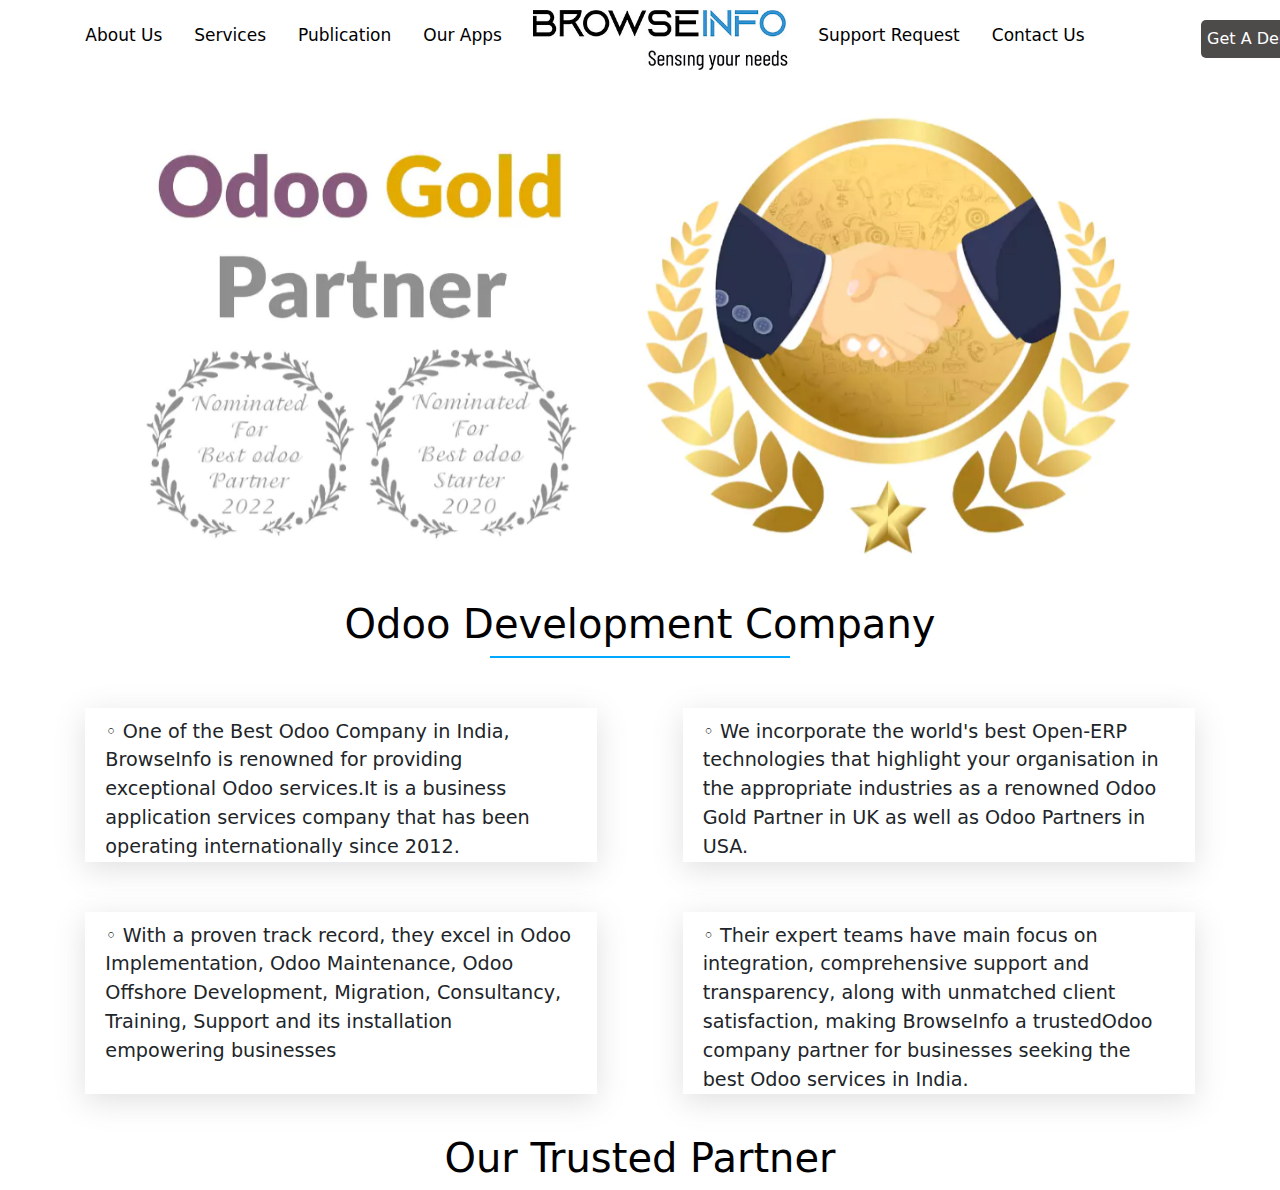
<file: Website.html/Index.html>
<!DOCTYPE html>
<html lang="en">
  <head>
    <meta charset="UTF-8" />
    <meta name="viewport" content="width=device-width, initial-scale=1.0" />
    <title>Browse Info</title>
    <link
      rel="stylesheet"
      href="	https://cdn.jsdelivr.net/npm/bootstrap@5.3.2/dist/css/bootstrap.min.css"
    />
    <script src="	https://cdn.jsdelivr.net/npm/bootstrap@5.3.2/dist/js/bootstrap.bundle.min.js"></script>
    <link rel="stylesheet" href="style.css" />
  </head>
  <body>
    <ul class="nav justify-content-center">
      <li class="nav-item">
        <a class="nav-link active" aria-current="page" href="#">About Us</a>
      </li>
      <li class="nav-item">
        <a class="nav-link" href="#">Services</a>
      </li>
      <li class="nav-item">
        <a class="nav-link" href="#">Publication</a>
      </li>
      <li class="nav-item">
        <a class="nav-link" href="#">Our Apps</a>
      </li>
      <li><img class="img01" src="./image/bi_new_logo1.jpg" alt="" /></li>
      <li class="nav-item">
        <a class="nav-link" href="#">Support Request</a>
      </li>
      <li class="nav-item">
        <a class="nav-link" href="#">Contact Us</a>
      </li>
      <li class="button01">
        <button>Get A Demo</button>
      </li>
    </ul>
    <div class="carousel-inner">
        <div class="carousel-item active">
          <img
            src="./image/GOLD PARTNER BANNER.webp"
            class="d-block w-100"
            alt="..."
          />
        </div>
        <div class="carousel-item">
          <img
            src="./image/banner-new-3.webp"
            class="d-block w-100"
            alt="..."
          />
        </div>
        <div class="carousel-item">
          <img
            src="./image/banner-new2.webp"
            class="d-block w-100"
            alt="..."
          />
        </div>
        <div class="carousel-item">
          <img
            src="./image/banner-new2.webp"
            class="d-block w-100"
            alt="..."
          />
        </div>
        <div class="carousel-item">
          <img
            src="./image/banner-new2.webp"
            class="d-block w-100"
            alt="..."
          />
        </div>
      </div>
      <h2>Odoo Development Company</h2>
      <div class="hrdiv"></div>
      <div class="container02">
        <div class="contain02">◦ One of the Best Odoo Company in India, BrowseInfo is renowned for providing exceptional Odoo services.It is a business application services company that has been operating internationally since 2012.</div>
        <div class="contain02">◦ We incorporate the world's best Open-ERP technologies that highlight your organisation in the appropriate industries as a renowned Odoo Gold Partner in UK as well as Odoo Partners in USA.</div>
      </div>
      <div class="container02">
        <div class="contain02">◦ With a proven track record, they excel in Odoo Implementation, Odoo Maintenance, Odoo Offshore Development, Migration, Consultancy, Training, Support and its installation empowering businesses</div>
        <div class="contain02">◦ Their expert teams have main focus on integration, comprehensive support and transparency, along with unmatched client satisfaction, making BrowseInfo a trustedOdoo company partner for businesses seeking the best Odoo services in India.</div>
      </div>
      <h2>Our Trusted Partner</h2>
  </body>   
</html>
</file>
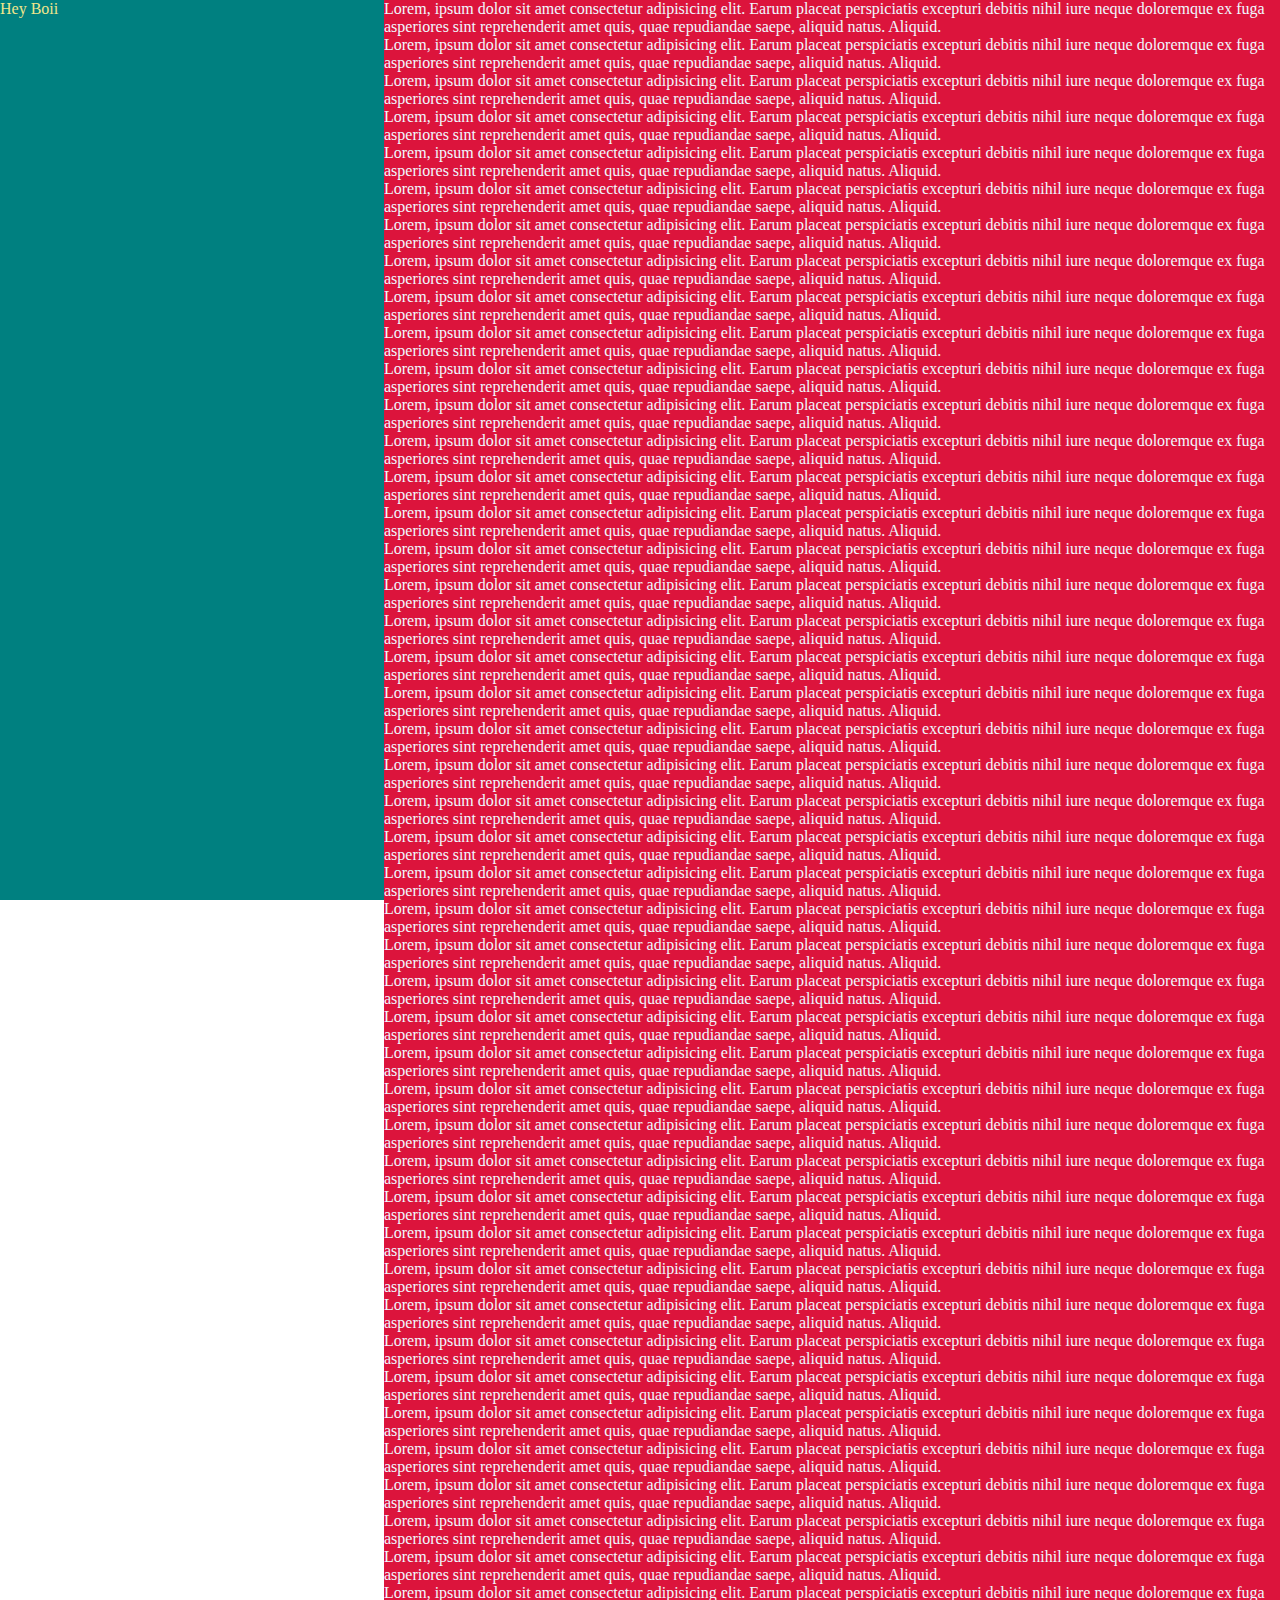
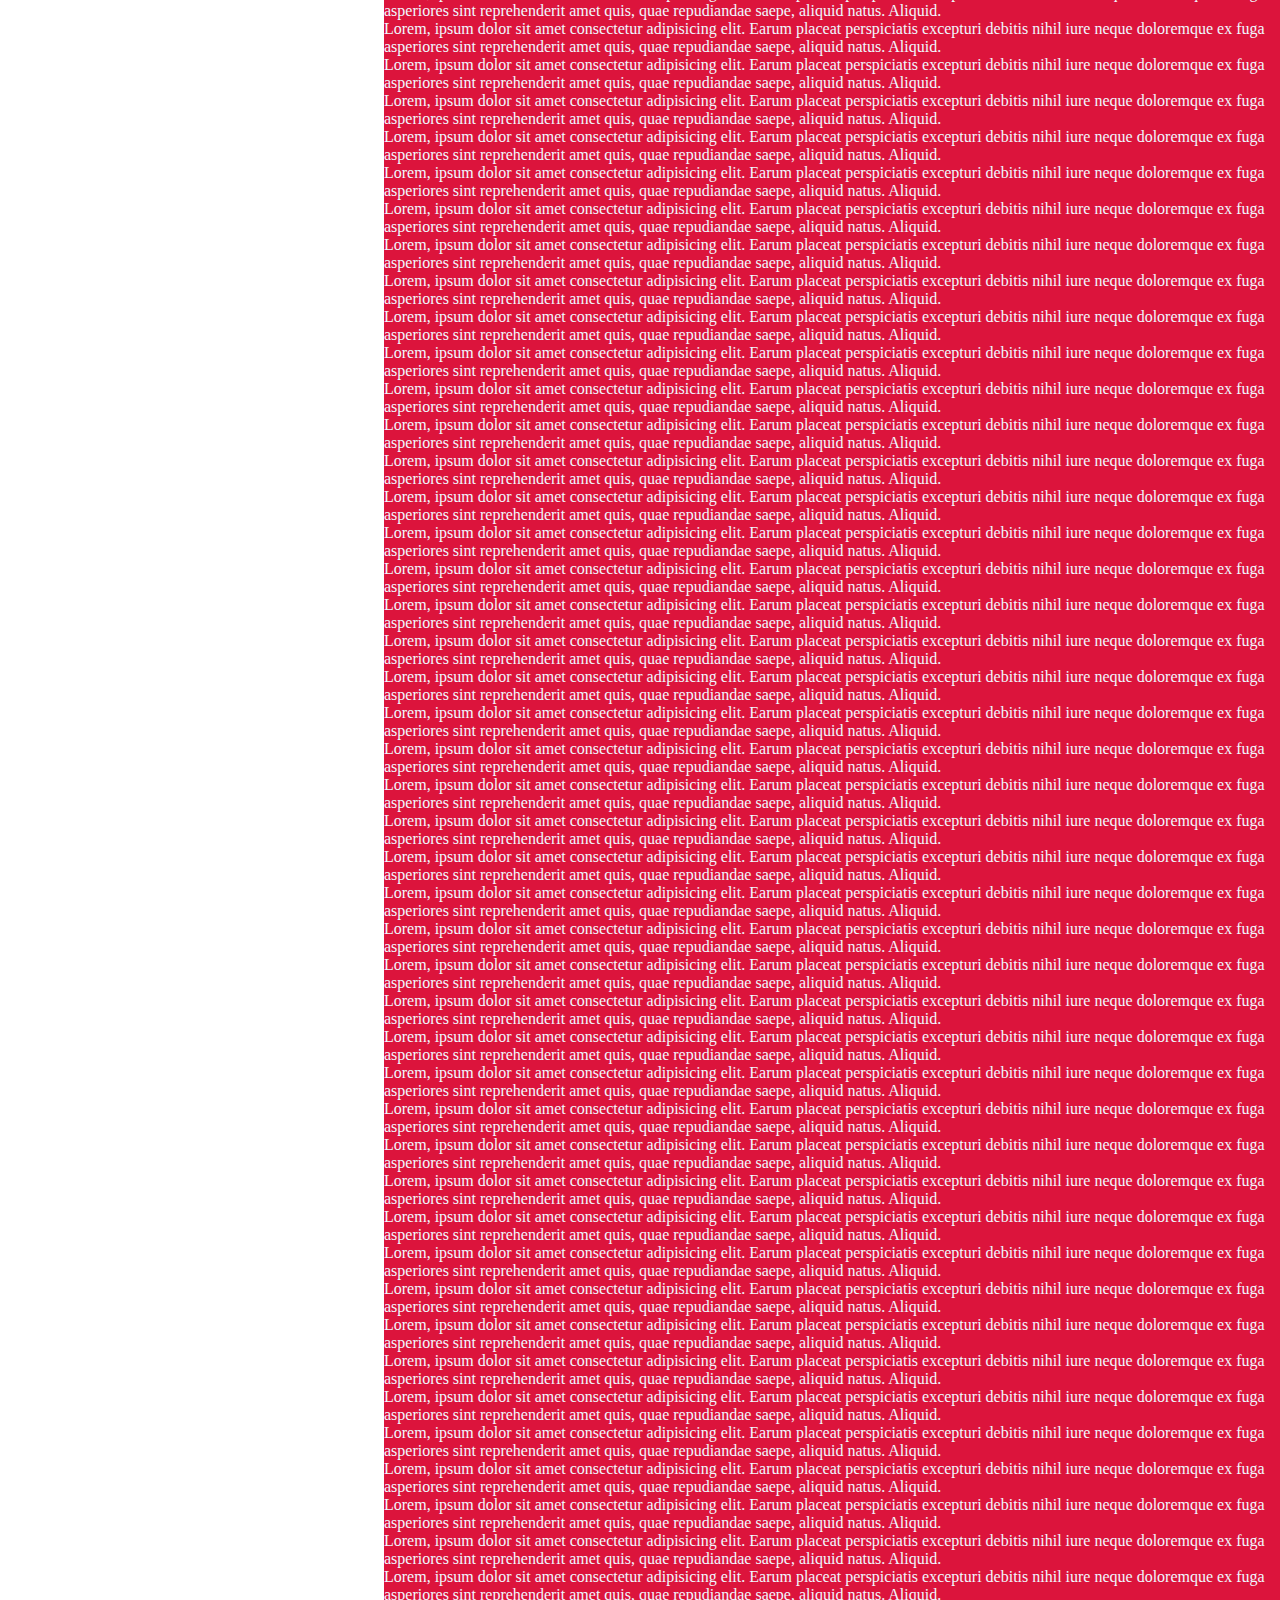
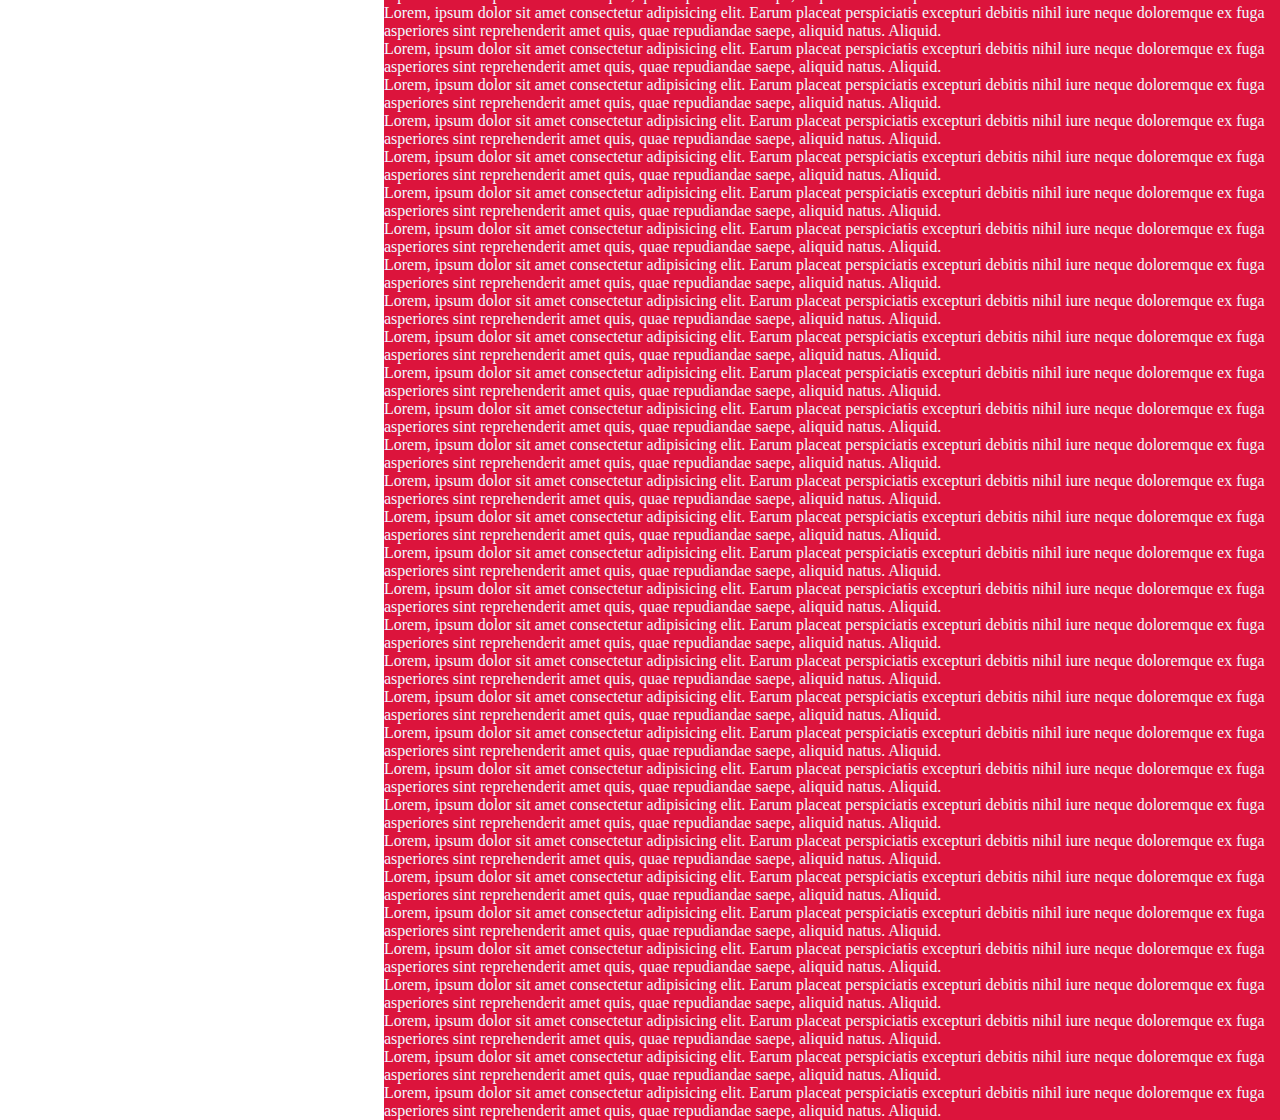
<file: Lacture Flow/02Text.html>
<!DOCTYPE html>
<html lang="en">
  <head>
    <meta charset="UTF-8" />
    <meta name="viewport" content="width=device-width, initial-scale=1.0" />
    <title>Document</title>
    <style>
      * {
        margin: 0;
        padding: 0;
        box-sizing: border-box;
      }
      .box {
        display: flex;
      }
      .small-box {
        width: 30%;
        height: 100vh;
        position: sticky;
        top: 0;
        background-color: teal;
        color: khaki;
      }
      .big-box {
        width: 70%;
        background-color: crimson;
        color: aliceblue;
      }
    </style>
  </head>
  <body>
    <div class="box">
      <div class="small-box">Hey Boii</div>
      <div class="big-box">
        <div class="para">
          Lorem, ipsum dolor sit amet consectetur adipisicing elit. Earum
          placeat perspiciatis excepturi debitis nihil iure neque doloremque ex
          fuga asperiores sint reprehenderit amet quis, quae repudiandae saepe,
          aliquid natus. Aliquid.
        </div>
        <div class="para">
          Lorem, ipsum dolor sit amet consectetur adipisicing elit. Earum
          placeat perspiciatis excepturi debitis nihil iure neque doloremque ex
          fuga asperiores sint reprehenderit amet quis, quae repudiandae saepe,
          aliquid natus. Aliquid.
        </div>
        <div class="para">
          Lorem, ipsum dolor sit amet consectetur adipisicing elit. Earum
          placeat perspiciatis excepturi debitis nihil iure neque doloremque ex
          fuga asperiores sint reprehenderit amet quis, quae repudiandae saepe,
          aliquid natus. Aliquid.
        </div>
        <div class="para">
          Lorem, ipsum dolor sit amet consectetur adipisicing elit. Earum
          placeat perspiciatis excepturi debitis nihil iure neque doloremque ex
          fuga asperiores sint reprehenderit amet quis, quae repudiandae saepe,
          aliquid natus. Aliquid.
        </div>
        <div class="para">
          Lorem, ipsum dolor sit amet consectetur adipisicing elit. Earum
          placeat perspiciatis excepturi debitis nihil iure neque doloremque ex
          fuga asperiores sint reprehenderit amet quis, quae repudiandae saepe,
          aliquid natus. Aliquid.
        </div>
        <div class="para">
          Lorem, ipsum dolor sit amet consectetur adipisicing elit. Earum
          placeat perspiciatis excepturi debitis nihil iure neque doloremque ex
          fuga asperiores sint reprehenderit amet quis, quae repudiandae saepe,
          aliquid natus. Aliquid.
        </div>
        <div class="para">
          Lorem, ipsum dolor sit amet consectetur adipisicing elit. Earum
          placeat perspiciatis excepturi debitis nihil iure neque doloremque ex
          fuga asperiores sint reprehenderit amet quis, quae repudiandae saepe,
          aliquid natus. Aliquid.
        </div>
        <div class="para">
          Lorem, ipsum dolor sit amet consectetur adipisicing elit. Earum
          placeat perspiciatis excepturi debitis nihil iure neque doloremque ex
          fuga asperiores sint reprehenderit amet quis, quae repudiandae saepe,
          aliquid natus. Aliquid.
        </div>
        <div class="para">
          Lorem, ipsum dolor sit amet consectetur adipisicing elit. Earum
          placeat perspiciatis excepturi debitis nihil iure neque doloremque ex
          fuga asperiores sint reprehenderit amet quis, quae repudiandae saepe,
          aliquid natus. Aliquid.
        </div>
        <div class="para">
          Lorem, ipsum dolor sit amet consectetur adipisicing elit. Earum
          placeat perspiciatis excepturi debitis nihil iure neque doloremque ex
          fuga asperiores sint reprehenderit amet quis, quae repudiandae saepe,
          aliquid natus. Aliquid.
        </div>
        <div class="para">
          Lorem, ipsum dolor sit amet consectetur adipisicing elit. Earum
          placeat perspiciatis excepturi debitis nihil iure neque doloremque ex
          fuga asperiores sint reprehenderit amet quis, quae repudiandae saepe,
          aliquid natus. Aliquid.
        </div>
        <div class="para">
          Lorem, ipsum dolor sit amet consectetur adipisicing elit. Earum
          placeat perspiciatis excepturi debitis nihil iure neque doloremque ex
          fuga asperiores sint reprehenderit amet quis, quae repudiandae saepe,
          aliquid natus. Aliquid.
        </div>
        <div class="para">
          Lorem, ipsum dolor sit amet consectetur adipisicing elit. Earum
          placeat perspiciatis excepturi debitis nihil iure neque doloremque ex
          fuga asperiores sint reprehenderit amet quis, quae repudiandae saepe,
          aliquid natus. Aliquid.
        </div>
        <div class="para">
          Lorem, ipsum dolor sit amet consectetur adipisicing elit. Earum
          placeat perspiciatis excepturi debitis nihil iure neque doloremque ex
          fuga asperiores sint reprehenderit amet quis, quae repudiandae saepe,
          aliquid natus. Aliquid.
        </div>
        <div class="para">
          Lorem, ipsum dolor sit amet consectetur adipisicing elit. Earum
          placeat perspiciatis excepturi debitis nihil iure neque doloremque ex
          fuga asperiores sint reprehenderit amet quis, quae repudiandae saepe,
          aliquid natus. Aliquid.
        </div>
        <div class="para">
          Lorem, ipsum dolor sit amet consectetur adipisicing elit. Earum
          placeat perspiciatis excepturi debitis nihil iure neque doloremque ex
          fuga asperiores sint reprehenderit amet quis, quae repudiandae saepe,
          aliquid natus. Aliquid.
        </div>
        <div class="para">
          Lorem, ipsum dolor sit amet consectetur adipisicing elit. Earum
          placeat perspiciatis excepturi debitis nihil iure neque doloremque ex
          fuga asperiores sint reprehenderit amet quis, quae repudiandae saepe,
          aliquid natus. Aliquid.
        </div>
        <div class="para">
          Lorem, ipsum dolor sit amet consectetur adipisicing elit. Earum
          placeat perspiciatis excepturi debitis nihil iure neque doloremque ex
          fuga asperiores sint reprehenderit amet quis, quae repudiandae saepe,
          aliquid natus. Aliquid.
        </div>
        <div class="para">
          Lorem, ipsum dolor sit amet consectetur adipisicing elit. Earum
          placeat perspiciatis excepturi debitis nihil iure neque doloremque ex
          fuga asperiores sint reprehenderit amet quis, quae repudiandae saepe,
          aliquid natus. Aliquid.
        </div>
        <div class="para">
          Lorem, ipsum dolor sit amet consectetur adipisicing elit. Earum
          placeat perspiciatis excepturi debitis nihil iure neque doloremque ex
          fuga asperiores sint reprehenderit amet quis, quae repudiandae saepe,
          aliquid natus. Aliquid.
        </div>
        <div class="para">
          Lorem, ipsum dolor sit amet consectetur adipisicing elit. Earum
          placeat perspiciatis excepturi debitis nihil iure neque doloremque ex
          fuga asperiores sint reprehenderit amet quis, quae repudiandae saepe,
          aliquid natus. Aliquid.
        </div>
        <div class="para">
          Lorem, ipsum dolor sit amet consectetur adipisicing elit. Earum
          placeat perspiciatis excepturi debitis nihil iure neque doloremque ex
          fuga asperiores sint reprehenderit amet quis, quae repudiandae saepe,
          aliquid natus. Aliquid.
        </div>
        <div class="para">
          Lorem, ipsum dolor sit amet consectetur adipisicing elit. Earum
          placeat perspiciatis excepturi debitis nihil iure neque doloremque ex
          fuga asperiores sint reprehenderit amet quis, quae repudiandae saepe,
          aliquid natus. Aliquid.
        </div>
        <div class="para">
          Lorem, ipsum dolor sit amet consectetur adipisicing elit. Earum
          placeat perspiciatis excepturi debitis nihil iure neque doloremque ex
          fuga asperiores sint reprehenderit amet quis, quae repudiandae saepe,
          aliquid natus. Aliquid.
        </div>
        <div class="para">
          Lorem, ipsum dolor sit amet consectetur adipisicing elit. Earum
          placeat perspiciatis excepturi debitis nihil iure neque doloremque ex
          fuga asperiores sint reprehenderit amet quis, quae repudiandae saepe,
          aliquid natus. Aliquid.
        </div>
        <div class="para">
          Lorem, ipsum dolor sit amet consectetur adipisicing elit. Earum
          placeat perspiciatis excepturi debitis nihil iure neque doloremque ex
          fuga asperiores sint reprehenderit amet quis, quae repudiandae saepe,
          aliquid natus. Aliquid.
        </div>
        <div class="para">
          Lorem, ipsum dolor sit amet consectetur adipisicing elit. Earum
          placeat perspiciatis excepturi debitis nihil iure neque doloremque ex
          fuga asperiores sint reprehenderit amet quis, quae repudiandae saepe,
          aliquid natus. Aliquid.
        </div>
        <div class="para">
          Lorem, ipsum dolor sit amet consectetur adipisicing elit. Earum
          placeat perspiciatis excepturi debitis nihil iure neque doloremque ex
          fuga asperiores sint reprehenderit amet quis, quae repudiandae saepe,
          aliquid natus. Aliquid.
        </div>
        <div class="para">
          Lorem, ipsum dolor sit amet consectetur adipisicing elit. Earum
          placeat perspiciatis excepturi debitis nihil iure neque doloremque ex
          fuga asperiores sint reprehenderit amet quis, quae repudiandae saepe,
          aliquid natus. Aliquid.
        </div>
        <div class="para">
          Lorem, ipsum dolor sit amet consectetur adipisicing elit. Earum
          placeat perspiciatis excepturi debitis nihil iure neque doloremque ex
          fuga asperiores sint reprehenderit amet quis, quae repudiandae saepe,
          aliquid natus. Aliquid.
        </div>
        <div class="para">
          Lorem, ipsum dolor sit amet consectetur adipisicing elit. Earum
          placeat perspiciatis excepturi debitis nihil iure neque doloremque ex
          fuga asperiores sint reprehenderit amet quis, quae repudiandae saepe,
          aliquid natus. Aliquid.
        </div>
        <div class="para">
          Lorem, ipsum dolor sit amet consectetur adipisicing elit. Earum
          placeat perspiciatis excepturi debitis nihil iure neque doloremque ex
          fuga asperiores sint reprehenderit amet quis, quae repudiandae saepe,
          aliquid natus. Aliquid.
        </div>
        <div class="para">
          Lorem, ipsum dolor sit amet consectetur adipisicing elit. Earum
          placeat perspiciatis excepturi debitis nihil iure neque doloremque ex
          fuga asperiores sint reprehenderit amet quis, quae repudiandae saepe,
          aliquid natus. Aliquid.
        </div>
        <div class="para">
          Lorem, ipsum dolor sit amet consectetur adipisicing elit. Earum
          placeat perspiciatis excepturi debitis nihil iure neque doloremque ex
          fuga asperiores sint reprehenderit amet quis, quae repudiandae saepe,
          aliquid natus. Aliquid.
        </div>
        <div class="para">
          Lorem, ipsum dolor sit amet consectetur adipisicing elit. Earum
          placeat perspiciatis excepturi debitis nihil iure neque doloremque ex
          fuga asperiores sint reprehenderit amet quis, quae repudiandae saepe,
          aliquid natus. Aliquid.
        </div>
        <div class="para">
          Lorem, ipsum dolor sit amet consectetur adipisicing elit. Earum
          placeat perspiciatis excepturi debitis nihil iure neque doloremque ex
          fuga asperiores sint reprehenderit amet quis, quae repudiandae saepe,
          aliquid natus. Aliquid.
        </div>
        <div class="para">
          Lorem, ipsum dolor sit amet consectetur adipisicing elit. Earum
          placeat perspiciatis excepturi debitis nihil iure neque doloremque ex
          fuga asperiores sint reprehenderit amet quis, quae repudiandae saepe,
          aliquid natus. Aliquid.
        </div>
        <div class="para">
          Lorem, ipsum dolor sit amet consectetur adipisicing elit. Earum
          placeat perspiciatis excepturi debitis nihil iure neque doloremque ex
          fuga asperiores sint reprehenderit amet quis, quae repudiandae saepe,
          aliquid natus. Aliquid.
        </div>
        <div class="para">
          Lorem, ipsum dolor sit amet consectetur adipisicing elit. Earum
          placeat perspiciatis excepturi debitis nihil iure neque doloremque ex
          fuga asperiores sint reprehenderit amet quis, quae repudiandae saepe,
          aliquid natus. Aliquid.
        </div>
        <div class="para">
          Lorem, ipsum dolor sit amet consectetur adipisicing elit. Earum
          placeat perspiciatis excepturi debitis nihil iure neque doloremque ex
          fuga asperiores sint reprehenderit amet quis, quae repudiandae saepe,
          aliquid natus. Aliquid.
        </div>
        <div class="para">
          Lorem, ipsum dolor sit amet consectetur adipisicing elit. Earum
          placeat perspiciatis excepturi debitis nihil iure neque doloremque ex
          fuga asperiores sint reprehenderit amet quis, quae repudiandae saepe,
          aliquid natus. Aliquid.
        </div>
        <div class="para">
          Lorem, ipsum dolor sit amet consectetur adipisicing elit. Earum
          placeat perspiciatis excepturi debitis nihil iure neque doloremque ex
          fuga asperiores sint reprehenderit amet quis, quae repudiandae saepe,
          aliquid natus. Aliquid.
        </div>
        <div class="para">
          Lorem, ipsum dolor sit amet consectetur adipisicing elit. Earum
          placeat perspiciatis excepturi debitis nihil iure neque doloremque ex
          fuga asperiores sint reprehenderit amet quis, quae repudiandae saepe,
          aliquid natus. Aliquid.
        </div>
        <div class="para">
          Lorem, ipsum dolor sit amet consectetur adipisicing elit. Earum
          placeat perspiciatis excepturi debitis nihil iure neque doloremque ex
          fuga asperiores sint reprehenderit amet quis, quae repudiandae saepe,
          aliquid natus. Aliquid.
        </div>
        <div class="para">
          Lorem, ipsum dolor sit amet consectetur adipisicing elit. Earum
          placeat perspiciatis excepturi debitis nihil iure neque doloremque ex
          fuga asperiores sint reprehenderit amet quis, quae repudiandae saepe,
          aliquid natus. Aliquid.
        </div>
        <div class="para">
          Lorem, ipsum dolor sit amet consectetur adipisicing elit. Earum
          placeat perspiciatis excepturi debitis nihil iure neque doloremque ex
          fuga asperiores sint reprehenderit amet quis, quae repudiandae saepe,
          aliquid natus. Aliquid.
        </div>
        <div class="para">
          Lorem, ipsum dolor sit amet consectetur adipisicing elit. Earum
          placeat perspiciatis excepturi debitis nihil iure neque doloremque ex
          fuga asperiores sint reprehenderit amet quis, quae repudiandae saepe,
          aliquid natus. Aliquid.
        </div>
        <div class="para">
          Lorem, ipsum dolor sit amet consectetur adipisicing elit. Earum
          placeat perspiciatis excepturi debitis nihil iure neque doloremque ex
          fuga asperiores sint reprehenderit amet quis, quae repudiandae saepe,
          aliquid natus. Aliquid.
        </div>
        <div class="para">
          Lorem, ipsum dolor sit amet consectetur adipisicing elit. Earum
          placeat perspiciatis excepturi debitis nihil iure neque doloremque ex
          fuga asperiores sint reprehenderit amet quis, quae repudiandae saepe,
          aliquid natus. Aliquid.
        </div>
        <div class="para">
          Lorem, ipsum dolor sit amet consectetur adipisicing elit. Earum
          placeat perspiciatis excepturi debitis nihil iure neque doloremque ex
          fuga asperiores sint reprehenderit amet quis, quae repudiandae saepe,
          aliquid natus. Aliquid.
        </div>
        <div class="para">
          Lorem, ipsum dolor sit amet consectetur adipisicing elit. Earum
          placeat perspiciatis excepturi debitis nihil iure neque doloremque ex
          fuga asperiores sint reprehenderit amet quis, quae repudiandae saepe,
          aliquid natus. Aliquid.
        </div>
        <div class="para">
          Lorem, ipsum dolor sit amet consectetur adipisicing elit. Earum
          placeat perspiciatis excepturi debitis nihil iure neque doloremque ex
          fuga asperiores sint reprehenderit amet quis, quae repudiandae saepe,
          aliquid natus. Aliquid.
        </div>
        <div class="para">
          Lorem, ipsum dolor sit amet consectetur adipisicing elit. Earum
          placeat perspiciatis excepturi debitis nihil iure neque doloremque ex
          fuga asperiores sint reprehenderit amet quis, quae repudiandae saepe,
          aliquid natus. Aliquid.
        </div>
        <div class="para">
          Lorem, ipsum dolor sit amet consectetur adipisicing elit. Earum
          placeat perspiciatis excepturi debitis nihil iure neque doloremque ex
          fuga asperiores sint reprehenderit amet quis, quae repudiandae saepe,
          aliquid natus. Aliquid.
        </div>
        <div class="para">
          Lorem, ipsum dolor sit amet consectetur adipisicing elit. Earum
          placeat perspiciatis excepturi debitis nihil iure neque doloremque ex
          fuga asperiores sint reprehenderit amet quis, quae repudiandae saepe,
          aliquid natus. Aliquid.
        </div>
        <div class="para">
          Lorem, ipsum dolor sit amet consectetur adipisicing elit. Earum
          placeat perspiciatis excepturi debitis nihil iure neque doloremque ex
          fuga asperiores sint reprehenderit amet quis, quae repudiandae saepe,
          aliquid natus. Aliquid.
        </div>
        <div class="para">
          Lorem, ipsum dolor sit amet consectetur adipisicing elit. Earum
          placeat perspiciatis excepturi debitis nihil iure neque doloremque ex
          fuga asperiores sint reprehenderit amet quis, quae repudiandae saepe,
          aliquid natus. Aliquid.
        </div>
        <div class="para">
          Lorem, ipsum dolor sit amet consectetur adipisicing elit. Earum
          placeat perspiciatis excepturi debitis nihil iure neque doloremque ex
          fuga asperiores sint reprehenderit amet quis, quae repudiandae saepe,
          aliquid natus. Aliquid.
        </div>
        <div class="para">
          Lorem, ipsum dolor sit amet consectetur adipisicing elit. Earum
          placeat perspiciatis excepturi debitis nihil iure neque doloremque ex
          fuga asperiores sint reprehenderit amet quis, quae repudiandae saepe,
          aliquid natus. Aliquid.
        </div>
        <div class="para">
          Lorem, ipsum dolor sit amet consectetur adipisicing elit. Earum
          placeat perspiciatis excepturi debitis nihil iure neque doloremque ex
          fuga asperiores sint reprehenderit amet quis, quae repudiandae saepe,
          aliquid natus. Aliquid.
        </div>
        <div class="para">
          Lorem, ipsum dolor sit amet consectetur adipisicing elit. Earum
          placeat perspiciatis excepturi debitis nihil iure neque doloremque ex
          fuga asperiores sint reprehenderit amet quis, quae repudiandae saepe,
          aliquid natus. Aliquid.
        </div>
        <div class="para">
          Lorem, ipsum dolor sit amet consectetur adipisicing elit. Earum
          placeat perspiciatis excepturi debitis nihil iure neque doloremque ex
          fuga asperiores sint reprehenderit amet quis, quae repudiandae saepe,
          aliquid natus. Aliquid.
        </div>
        <div class="para">
          Lorem, ipsum dolor sit amet consectetur adipisicing elit. Earum
          placeat perspiciatis excepturi debitis nihil iure neque doloremque ex
          fuga asperiores sint reprehenderit amet quis, quae repudiandae saepe,
          aliquid natus. Aliquid.
        </div>
        <div class="para">
          Lorem, ipsum dolor sit amet consectetur adipisicing elit. Earum
          placeat perspiciatis excepturi debitis nihil iure neque doloremque ex
          fuga asperiores sint reprehenderit amet quis, quae repudiandae saepe,
          aliquid natus. Aliquid.
        </div>
        <div class="para">
          Lorem, ipsum dolor sit amet consectetur adipisicing elit. Earum
          placeat perspiciatis excepturi debitis nihil iure neque doloremque ex
          fuga asperiores sint reprehenderit amet quis, quae repudiandae saepe,
          aliquid natus. Aliquid.
        </div>
        <div class="para">
          Lorem, ipsum dolor sit amet consectetur adipisicing elit. Earum
          placeat perspiciatis excepturi debitis nihil iure neque doloremque ex
          fuga asperiores sint reprehenderit amet quis, quae repudiandae saepe,
          aliquid natus. Aliquid.
        </div>
        <div class="para">
          Lorem, ipsum dolor sit amet consectetur adipisicing elit. Earum
          placeat perspiciatis excepturi debitis nihil iure neque doloremque ex
          fuga asperiores sint reprehenderit amet quis, quae repudiandae saepe,
          aliquid natus. Aliquid.
        </div>
        <div class="para">
          Lorem, ipsum dolor sit amet consectetur adipisicing elit. Earum
          placeat perspiciatis excepturi debitis nihil iure neque doloremque ex
          fuga asperiores sint reprehenderit amet quis, quae repudiandae saepe,
          aliquid natus. Aliquid.
        </div>
        <div class="para">
          Lorem, ipsum dolor sit amet consectetur adipisicing elit. Earum
          placeat perspiciatis excepturi debitis nihil iure neque doloremque ex
          fuga asperiores sint reprehenderit amet quis, quae repudiandae saepe,
          aliquid natus. Aliquid.
        </div>
        <div class="para">
          Lorem, ipsum dolor sit amet consectetur adipisicing elit. Earum
          placeat perspiciatis excepturi debitis nihil iure neque doloremque ex
          fuga asperiores sint reprehenderit amet quis, quae repudiandae saepe,
          aliquid natus. Aliquid.
        </div>
        <div class="para">
          Lorem, ipsum dolor sit amet consectetur adipisicing elit. Earum
          placeat perspiciatis excepturi debitis nihil iure neque doloremque ex
          fuga asperiores sint reprehenderit amet quis, quae repudiandae saepe,
          aliquid natus. Aliquid.
        </div>
        <div class="para">
          Lorem, ipsum dolor sit amet consectetur adipisicing elit. Earum
          placeat perspiciatis excepturi debitis nihil iure neque doloremque ex
          fuga asperiores sint reprehenderit amet quis, quae repudiandae saepe,
          aliquid natus. Aliquid.
        </div>
        <div class="para">
          Lorem, ipsum dolor sit amet consectetur adipisicing elit. Earum
          placeat perspiciatis excepturi debitis nihil iure neque doloremque ex
          fuga asperiores sint reprehenderit amet quis, quae repudiandae saepe,
          aliquid natus. Aliquid.
        </div>
        <div class="para">
          Lorem, ipsum dolor sit amet consectetur adipisicing elit. Earum
          placeat perspiciatis excepturi debitis nihil iure neque doloremque ex
          fuga asperiores sint reprehenderit amet quis, quae repudiandae saepe,
          aliquid natus. Aliquid.
        </div>
        <div class="para">
          Lorem, ipsum dolor sit amet consectetur adipisicing elit. Earum
          placeat perspiciatis excepturi debitis nihil iure neque doloremque ex
          fuga asperiores sint reprehenderit amet quis, quae repudiandae saepe,
          aliquid natus. Aliquid.
        </div>
        <div class="para">
          Lorem, ipsum dolor sit amet consectetur adipisicing elit. Earum
          placeat perspiciatis excepturi debitis nihil iure neque doloremque ex
          fuga asperiores sint reprehenderit amet quis, quae repudiandae saepe,
          aliquid natus. Aliquid.
        </div>
        <div class="para">
          Lorem, ipsum dolor sit amet consectetur adipisicing elit. Earum
          placeat perspiciatis excepturi debitis nihil iure neque doloremque ex
          fuga asperiores sint reprehenderit amet quis, quae repudiandae saepe,
          aliquid natus. Aliquid.
        </div>
        <div class="para">
          Lorem, ipsum dolor sit amet consectetur adipisicing elit. Earum
          placeat perspiciatis excepturi debitis nihil iure neque doloremque ex
          fuga asperiores sint reprehenderit amet quis, quae repudiandae saepe,
          aliquid natus. Aliquid.
        </div>
        <div class="para">
          Lorem, ipsum dolor sit amet consectetur adipisicing elit. Earum
          placeat perspiciatis excepturi debitis nihil iure neque doloremque ex
          fuga asperiores sint reprehenderit amet quis, quae repudiandae saepe,
          aliquid natus. Aliquid.
        </div>
        <div class="para">
          Lorem, ipsum dolor sit amet consectetur adipisicing elit. Earum
          placeat perspiciatis excepturi debitis nihil iure neque doloremque ex
          fuga asperiores sint reprehenderit amet quis, quae repudiandae saepe,
          aliquid natus. Aliquid.
        </div>
        <div class="para">
          Lorem, ipsum dolor sit amet consectetur adipisicing elit. Earum
          placeat perspiciatis excepturi debitis nihil iure neque doloremque ex
          fuga asperiores sint reprehenderit amet quis, quae repudiandae saepe,
          aliquid natus. Aliquid.
        </div>
        <div class="para">
          Lorem, ipsum dolor sit amet consectetur adipisicing elit. Earum
          placeat perspiciatis excepturi debitis nihil iure neque doloremque ex
          fuga asperiores sint reprehenderit amet quis, quae repudiandae saepe,
          aliquid natus. Aliquid.
        </div>
        <div class="para">
          Lorem, ipsum dolor sit amet consectetur adipisicing elit. Earum
          placeat perspiciatis excepturi debitis nihil iure neque doloremque ex
          fuga asperiores sint reprehenderit amet quis, quae repudiandae saepe,
          aliquid natus. Aliquid.
        </div>
        <div class="para">
          Lorem, ipsum dolor sit amet consectetur adipisicing elit. Earum
          placeat perspiciatis excepturi debitis nihil iure neque doloremque ex
          fuga asperiores sint reprehenderit amet quis, quae repudiandae saepe,
          aliquid natus. Aliquid.
        </div>
        <div class="para">
          Lorem, ipsum dolor sit amet consectetur adipisicing elit. Earum
          placeat perspiciatis excepturi debitis nihil iure neque doloremque ex
          fuga asperiores sint reprehenderit amet quis, quae repudiandae saepe,
          aliquid natus. Aliquid.
        </div>
        <div class="para">
          Lorem, ipsum dolor sit amet consectetur adipisicing elit. Earum
          placeat perspiciatis excepturi debitis nihil iure neque doloremque ex
          fuga asperiores sint reprehenderit amet quis, quae repudiandae saepe,
          aliquid natus. Aliquid.
        </div>
        <div class="para">
          Lorem, ipsum dolor sit amet consectetur adipisicing elit. Earum
          placeat perspiciatis excepturi debitis nihil iure neque doloremque ex
          fuga asperiores sint reprehenderit amet quis, quae repudiandae saepe,
          aliquid natus. Aliquid.
        </div>
        <div class="para">
          Lorem, ipsum dolor sit amet consectetur adipisicing elit. Earum
          placeat perspiciatis excepturi debitis nihil iure neque doloremque ex
          fuga asperiores sint reprehenderit amet quis, quae repudiandae saepe,
          aliquid natus. Aliquid.
        </div>
        <div class="para">
          Lorem, ipsum dolor sit amet consectetur adipisicing elit. Earum
          placeat perspiciatis excepturi debitis nihil iure neque doloremque ex
          fuga asperiores sint reprehenderit amet quis, quae repudiandae saepe,
          aliquid natus. Aliquid.
        </div>
        <div class="para">
          Lorem, ipsum dolor sit amet consectetur adipisicing elit. Earum
          placeat perspiciatis excepturi debitis nihil iure neque doloremque ex
          fuga asperiores sint reprehenderit amet quis, quae repudiandae saepe,
          aliquid natus. Aliquid.
        </div>
        <div class="para">
          Lorem, ipsum dolor sit amet consectetur adipisicing elit. Earum
          placeat perspiciatis excepturi debitis nihil iure neque doloremque ex
          fuga asperiores sint reprehenderit amet quis, quae repudiandae saepe,
          aliquid natus. Aliquid.
        </div>
        <div class="para">
          Lorem, ipsum dolor sit amet consectetur adipisicing elit. Earum
          placeat perspiciatis excepturi debitis nihil iure neque doloremque ex
          fuga asperiores sint reprehenderit amet quis, quae repudiandae saepe,
          aliquid natus. Aliquid.
        </div>
        <div class="para">
          Lorem, ipsum dolor sit amet consectetur adipisicing elit. Earum
          placeat perspiciatis excepturi debitis nihil iure neque doloremque ex
          fuga asperiores sint reprehenderit amet quis, quae repudiandae saepe,
          aliquid natus. Aliquid.
        </div>
        <div class="para">
          Lorem, ipsum dolor sit amet consectetur adipisicing elit. Earum
          placeat perspiciatis excepturi debitis nihil iure neque doloremque ex
          fuga asperiores sint reprehenderit amet quis, quae repudiandae saepe,
          aliquid natus. Aliquid.
        </div>
        <div class="para">
          Lorem, ipsum dolor sit amet consectetur adipisicing elit. Earum
          placeat perspiciatis excepturi debitis nihil iure neque doloremque ex
          fuga asperiores sint reprehenderit amet quis, quae repudiandae saepe,
          aliquid natus. Aliquid.
        </div>
        <div class="para">
          Lorem, ipsum dolor sit amet consectetur adipisicing elit. Earum
          placeat perspiciatis excepturi debitis nihil iure neque doloremque ex
          fuga asperiores sint reprehenderit amet quis, quae repudiandae saepe,
          aliquid natus. Aliquid.
        </div>
        <div class="para">
          Lorem, ipsum dolor sit amet consectetur adipisicing elit. Earum
          placeat perspiciatis excepturi debitis nihil iure neque doloremque ex
          fuga asperiores sint reprehenderit amet quis, quae repudiandae saepe,
          aliquid natus. Aliquid.
        </div>
        <div class="para">
          Lorem, ipsum dolor sit amet consectetur adipisicing elit. Earum
          placeat perspiciatis excepturi debitis nihil iure neque doloremque ex
          fuga asperiores sint reprehenderit amet quis, quae repudiandae saepe,
          aliquid natus. Aliquid.
        </div>
        <div class="para">
          Lorem, ipsum dolor sit amet consectetur adipisicing elit. Earum
          placeat perspiciatis excepturi debitis nihil iure neque doloremque ex
          fuga asperiores sint reprehenderit amet quis, quae repudiandae saepe,
          aliquid natus. Aliquid.
        </div>
        <div class="para">
          Lorem, ipsum dolor sit amet consectetur adipisicing elit. Earum
          placeat perspiciatis excepturi debitis nihil iure neque doloremque ex
          fuga asperiores sint reprehenderit amet quis, quae repudiandae saepe,
          aliquid natus. Aliquid.
        </div>
        <div class="para">
          Lorem, ipsum dolor sit amet consectetur adipisicing elit. Earum
          placeat perspiciatis excepturi debitis nihil iure neque doloremque ex
          fuga asperiores sint reprehenderit amet quis, quae repudiandae saepe,
          aliquid natus. Aliquid.
        </div>
        <div class="para">
          Lorem, ipsum dolor sit amet consectetur adipisicing elit. Earum
          placeat perspiciatis excepturi debitis nihil iure neque doloremque ex
          fuga asperiores sint reprehenderit amet quis, quae repudiandae saepe,
          aliquid natus. Aliquid.
        </div>
        <div class="para">
          Lorem, ipsum dolor sit amet consectetur adipisicing elit. Earum
          placeat perspiciatis excepturi debitis nihil iure neque doloremque ex
          fuga asperiores sint reprehenderit amet quis, quae repudiandae saepe,
          aliquid natus. Aliquid.
        </div>
        <div class="para">
          Lorem, ipsum dolor sit amet consectetur adipisicing elit. Earum
          placeat perspiciatis excepturi debitis nihil iure neque doloremque ex
          fuga asperiores sint reprehenderit amet quis, quae repudiandae saepe,
          aliquid natus. Aliquid.
        </div>
        <div class="para">
          Lorem, ipsum dolor sit amet consectetur adipisicing elit. Earum
          placeat perspiciatis excepturi debitis nihil iure neque doloremque ex
          fuga asperiores sint reprehenderit amet quis, quae repudiandae saepe,
          aliquid natus. Aliquid.
        </div>
        <div class="para">
          Lorem, ipsum dolor sit amet consectetur adipisicing elit. Earum
          placeat perspiciatis excepturi debitis nihil iure neque doloremque ex
          fuga asperiores sint reprehenderit amet quis, quae repudiandae saepe,
          aliquid natus. Aliquid.
        </div>
        <div class="para">
          Lorem, ipsum dolor sit amet consectetur adipisicing elit. Earum
          placeat perspiciatis excepturi debitis nihil iure neque doloremque ex
          fuga asperiores sint reprehenderit amet quis, quae repudiandae saepe,
          aliquid natus. Aliquid.
        </div>
        <div class="para">
          Lorem, ipsum dolor sit amet consectetur adipisicing elit. Earum
          placeat perspiciatis excepturi debitis nihil iure neque doloremque ex
          fuga asperiores sint reprehenderit amet quis, quae repudiandae saepe,
          aliquid natus. Aliquid.
        </div>
        <div class="para">
          Lorem, ipsum dolor sit amet consectetur adipisicing elit. Earum
          placeat perspiciatis excepturi debitis nihil iure neque doloremque ex
          fuga asperiores sint reprehenderit amet quis, quae repudiandae saepe,
          aliquid natus. Aliquid.
        </div>
        <div class="para">
          Lorem, ipsum dolor sit amet consectetur adipisicing elit. Earum
          placeat perspiciatis excepturi debitis nihil iure neque doloremque ex
          fuga asperiores sint reprehenderit amet quis, quae repudiandae saepe,
          aliquid natus. Aliquid.
        </div>
        <div class="para">
          Lorem, ipsum dolor sit amet consectetur adipisicing elit. Earum
          placeat perspiciatis excepturi debitis nihil iure neque doloremque ex
          fuga asperiores sint reprehenderit amet quis, quae repudiandae saepe,
          aliquid natus. Aliquid.
        </div>
        <div class="para">
          Lorem, ipsum dolor sit amet consectetur adipisicing elit. Earum
          placeat perspiciatis excepturi debitis nihil iure neque doloremque ex
          fuga asperiores sint reprehenderit amet quis, quae repudiandae saepe,
          aliquid natus. Aliquid.
        </div>
        <div class="para">
          Lorem, ipsum dolor sit amet consectetur adipisicing elit. Earum
          placeat perspiciatis excepturi debitis nihil iure neque doloremque ex
          fuga asperiores sint reprehenderit amet quis, quae repudiandae saepe,
          aliquid natus. Aliquid.
        </div>
        <div class="para">
          Lorem, ipsum dolor sit amet consectetur adipisicing elit. Earum
          placeat perspiciatis excepturi debitis nihil iure neque doloremque ex
          fuga asperiores sint reprehenderit amet quis, quae repudiandae saepe,
          aliquid natus. Aliquid.
        </div>
        <div class="para">
          Lorem, ipsum dolor sit amet consectetur adipisicing elit. Earum
          placeat perspiciatis excepturi debitis nihil iure neque doloremque ex
          fuga asperiores sint reprehenderit amet quis, quae repudiandae saepe,
          aliquid natus. Aliquid.
        </div>
        <div class="para">
          Lorem, ipsum dolor sit amet consectetur adipisicing elit. Earum
          placeat perspiciatis excepturi debitis nihil iure neque doloremque ex
          fuga asperiores sint reprehenderit amet quis, quae repudiandae saepe,
          aliquid natus. Aliquid.
        </div>
        <div class="para">
          Lorem, ipsum dolor sit amet consectetur adipisicing elit. Earum
          placeat perspiciatis excepturi debitis nihil iure neque doloremque ex
          fuga asperiores sint reprehenderit amet quis, quae repudiandae saepe,
          aliquid natus. Aliquid.
        </div>
        <div class="para">
          Lorem, ipsum dolor sit amet consectetur adipisicing elit. Earum
          placeat perspiciatis excepturi debitis nihil iure neque doloremque ex
          fuga asperiores sint reprehenderit amet quis, quae repudiandae saepe,
          aliquid natus. Aliquid.
        </div>
        <div class="para">
          Lorem, ipsum dolor sit amet consectetur adipisicing elit. Earum
          placeat perspiciatis excepturi debitis nihil iure neque doloremque ex
          fuga asperiores sint reprehenderit amet quis, quae repudiandae saepe,
          aliquid natus. Aliquid.
        </div>
        <div class="para">
          Lorem, ipsum dolor sit amet consectetur adipisicing elit. Earum
          placeat perspiciatis excepturi debitis nihil iure neque doloremque ex
          fuga asperiores sint reprehenderit amet quis, quae repudiandae saepe,
          aliquid natus. Aliquid.
        </div>
      </div>
    </div>
  </body>
</html>
</file>
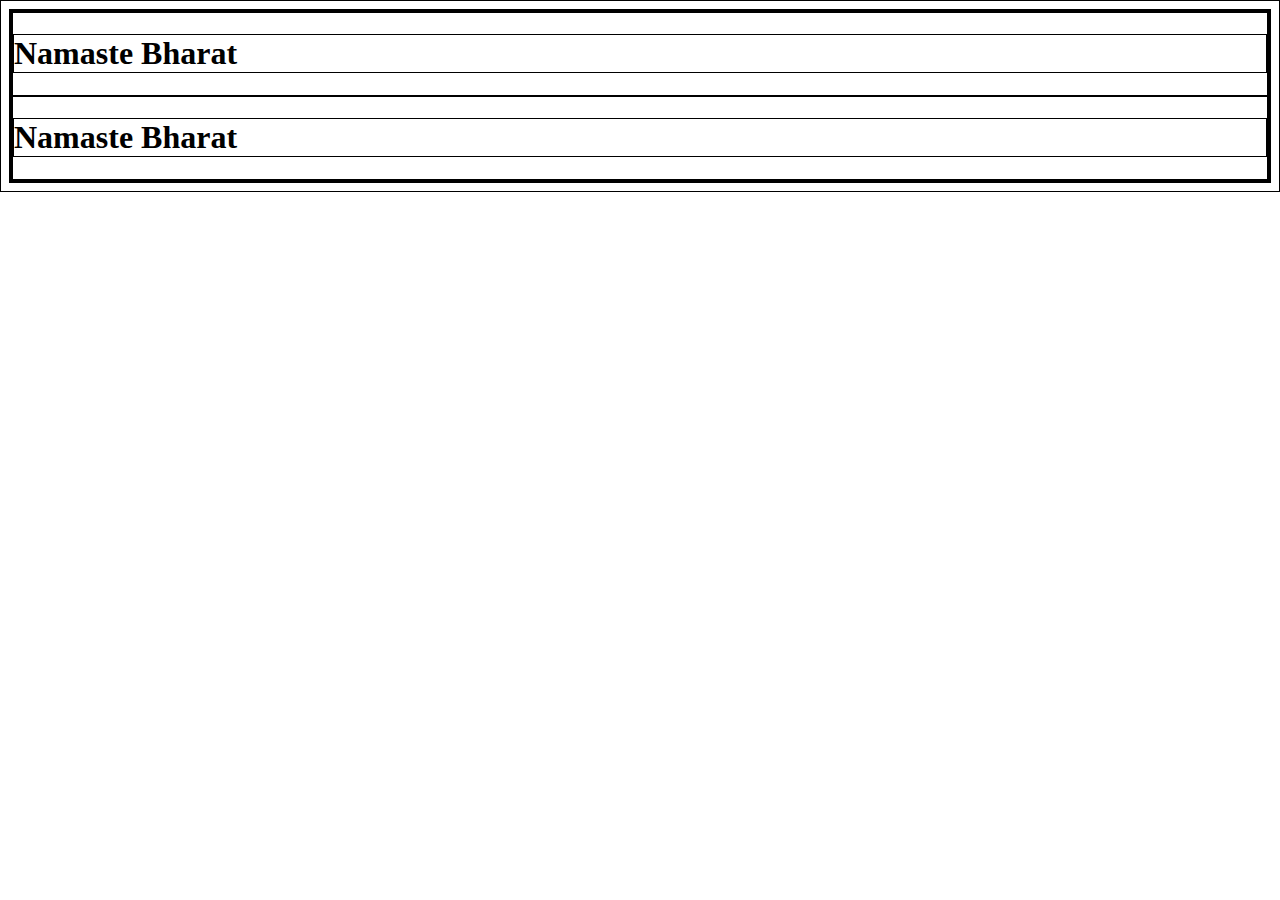
<file: Lacture Flow/03MarginPadding.html>
<!DOCTYPE html>
<html lang="en">
  <head>
    <meta charset="utf-8" />
    <meta name="viewport" content="width=device-width, initial-scale=1" />
    <title>Margin padding</title>

    <!-- Custom CSS  -->

    <style>
        *{
            border: 1px solid black;
        }
    </style>

    <!-- Bootstrap CSS  -->
    <link
      href="https://cdn.jsdelivr.net/npm/bootstrap@5.3.2/dist/css/bootstrap.min.css"
      rel="stylesheet"
      integrity="sha384-T3c6CoIi6uLrA9TneNEoa7RxnatzjcDSCmG1MXxSR1GAsXEV/Dwwykc2MPK8M2HN"
      crossorigin="anonymous"
    />
  </head>
  <body>

    <div class="container  ">
        <div class="row gx-5">

            <div class="col "><h1>Namaste Bharat</h1></div>
            <div class="col "><h1>Namaste Bharat</h1></div>
        </div>
    </div>
   


    <!-- Bootstrap JS  -->

    <script
      src="https://cdn.jsdelivr.net/npm/bootstrap@5.3.2/dist/js/bootstrap.bundle.min.js"
      integrity="sha384-C6RzsynM9kWDrMNeT87bh95OGNyZPhcTNXj1NW7RuBCsyN/o0jlpcV8Qyq46cDfL"
      crossorigin="anonymous"
    ></script>
  </body>
</html>
</file>
<file: Website.html/style.css>
* {
  margin: 0;
  padding: 0;
  box-sizing: border-box;
}
.nav-link {
  font-size: 17px;
  color: black;
  margin: 15px 0 0;
}
.img01 {
  margin: 10px 0 0;
  height: 60px;
}
button {
  border: none;
  height: 38px;
  width: 110px;
  background-color: #4d4a4a;
  color: #fff;
  border-radius: 5px;
  margin-top: 20px;
  position: relative;
  right: -100px;
}
h2 {
  font-size: 40px;
  text-align: center;
  font-weight: 400;
  color: #000;
}
.hrdiv {
  margin: 0 auto;
  width: 300px;
  text-align: center;
  height: 2px;
  background: #00a8ff;
}
.container02 {
  display: flex;
  justify-content: space-evenly;
  margin: 50px 0 0;
  margin-bottom: 40px;
}
.contain02 {
  padding: 10px 20px 0;
  font-size: larger;
  width: 40%;
  gap: 50px;
  box-shadow: rgba(100, 100, 111, 0.2) 0px 7px 29px 0px;
}
</file>
